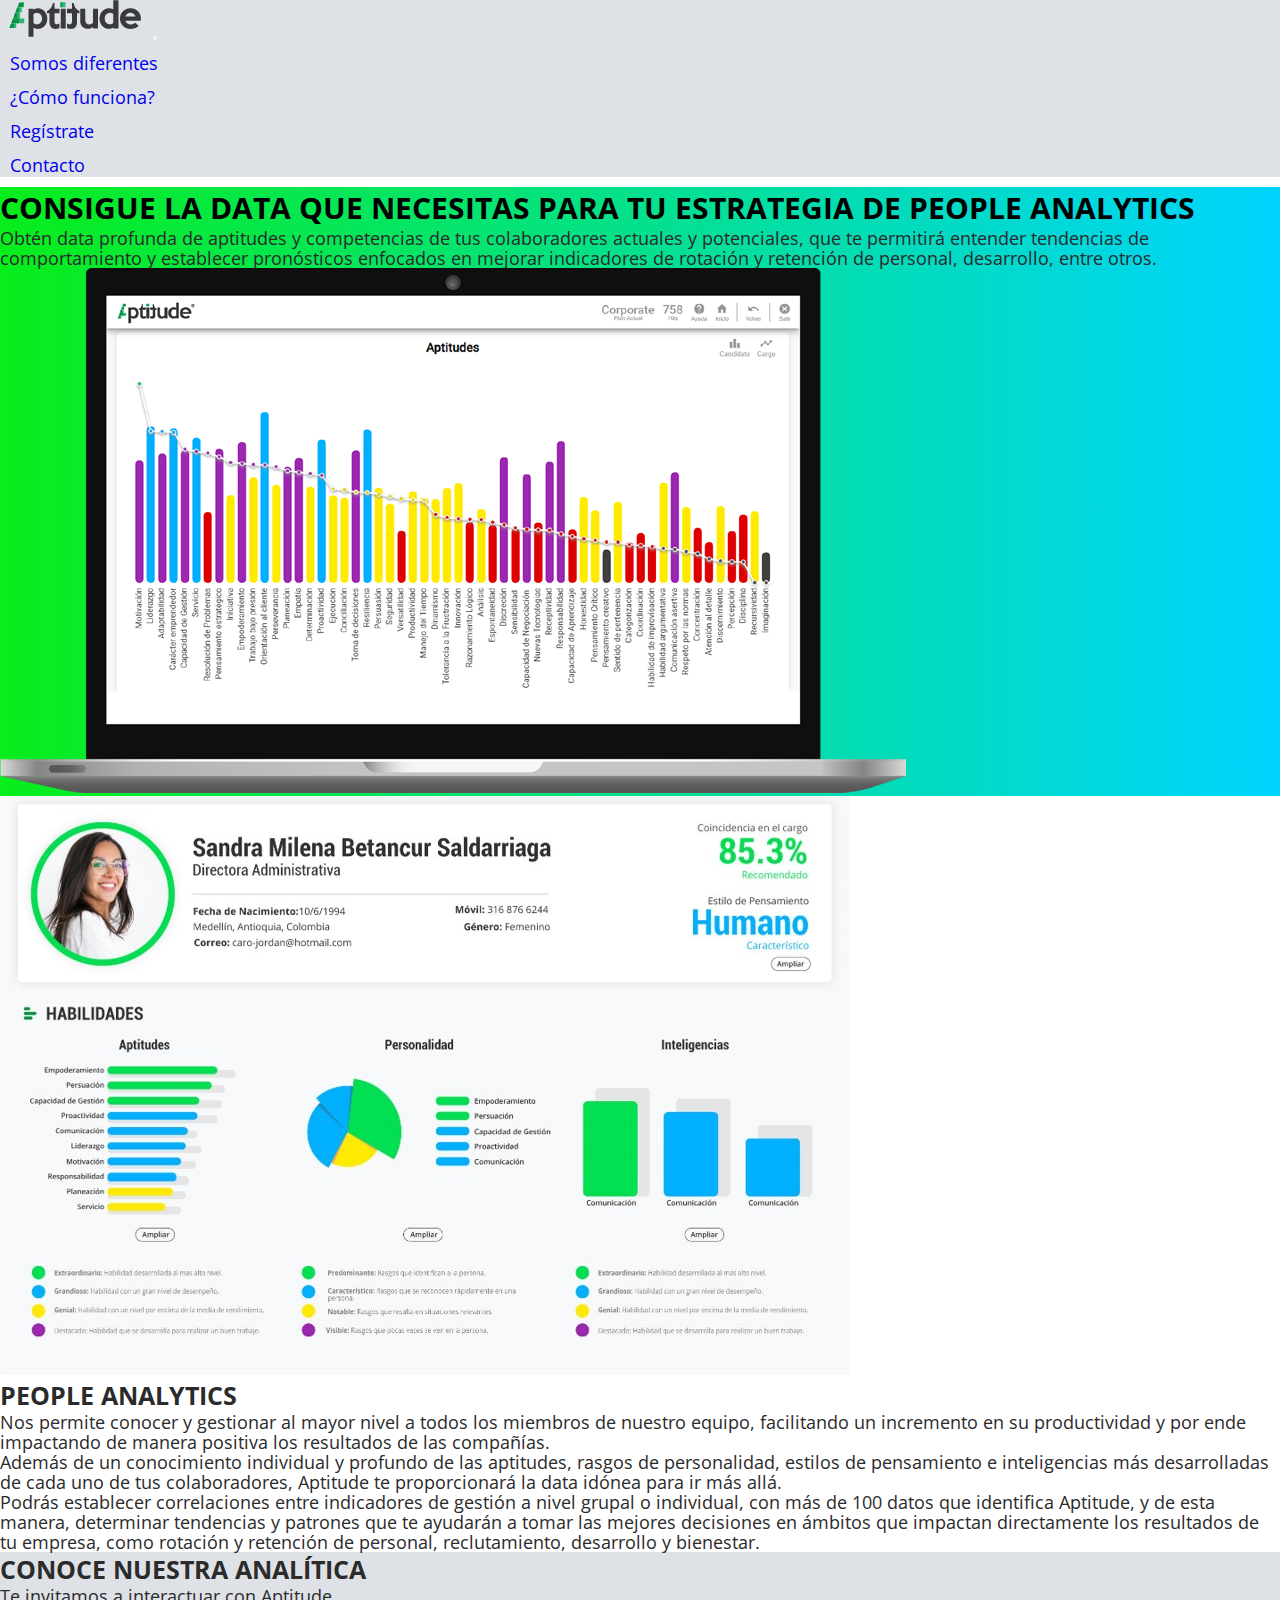
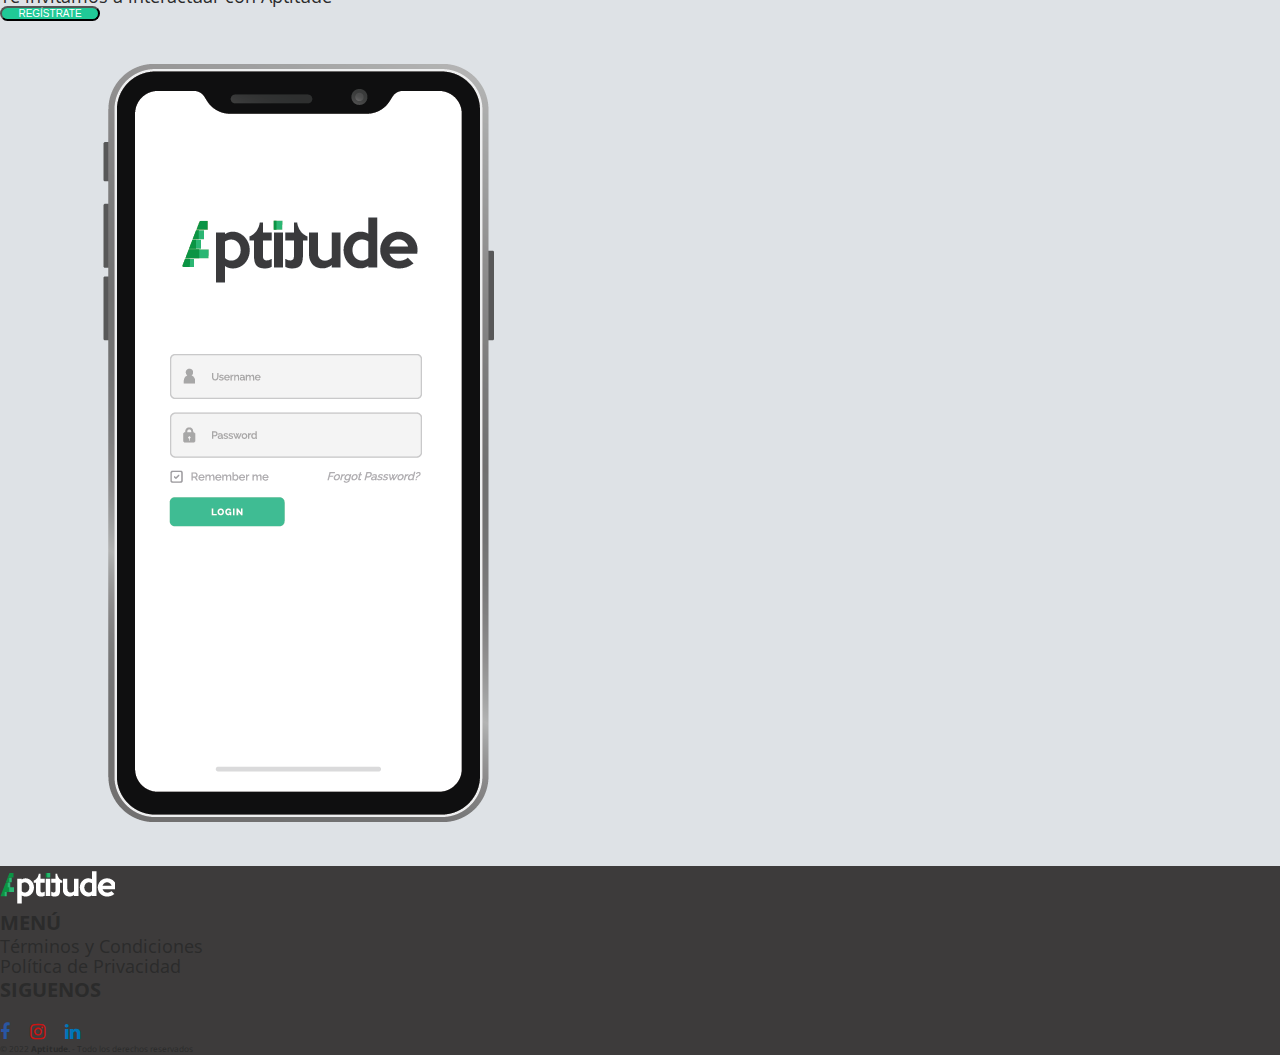
<file: index.html>
<!doctype html>
<html lang="en">
  <head>
    <!-- Required meta tags -->
    <meta charset="utf-8">
    <meta name="viewport" content="width=device-width, initial-scale=1">
    <meta name="description" content="Conoce el potencial, las habilidades y las personas a través de nuestra plataforma analítica. Te invitamos a interactuar con Aptitude, responde en 5 minutos y conoce tu potencial y el alcance de nuestra plataforma analítica.">
    <meta name="keywords" content="PEOPLE ANALYTICS, APTITUDES, INTELIGENCIAS, PERSONALIDAD, COMPETENCIAS, ESTILOS DE PENSAMIENTO, HUMANO, METODICO, LOGICO, INTELIGENCIA ARTIFICIAL">
    <meta name="author" content="hernandez juan carlos">
    <meta name="copyright" content="Aptitude">
    <link rel="shortcut icon" href="img/favicon.png" type="image/x-icon">
    <!-- Bootstrap CSS -->
    <link href="https://cdn.jsdelivr.net/npm/bootstrap@5.0.2/dist/css/bootstrap.min.css" rel="stylesheet" integrity="sha384-EVSTQN3/azprG1Anm3QDgpJLIm9Nao0Yz1ztcQTwFspd3yD65VohhpuuCOmLASjC" crossorigin="anonymous">
    <link rel="stylesheet" href="https://stackpath.bootstrapcdn.com/font-awesome/4.7.0/css/font-awesome.min.css">
    <!-- Mi CSS -->
    <link rel="stylesheet" href="css/main.css">

    <title>Aptitude data profunda para tu estrategia de People Analytics</title>
  </head>

  <body>
    <!-- Inicia Nav -->
    <nav class="navbar navbar-expand-lg navbar-light sticky-top bg-gray">
      <div class="container">
          <a class="navbar-brand" href="./index.html" id="transform">
              <img src="img/logoWebHeader.png" alt="Logo principal de la marca Aptitude en la barra de nevegación">
          </a>
          <button class="navbar-toggler" type="button" data-bs-toggle="collapse" data-bs-target="#navbarSupportedContent" aria-controls="navbarSupportedContent" aria-expanded="false" aria-label="Toggle navigation">
              <span class="navbar-toggler-icon"></span>
          </button>
          <div class="collapse navbar-collapse" id="navbarSupportedContent">
              <ul class="navbar-nav ms-auto mb-2 mb-lg-0">
                  <li class="nav-item" id="transform">
                      <a class="nav-link" id="link" aria-current="page" href="./somos-diferentes.html">Somos diferentes</a>
                  </li>
                  <li class="nav-item" id="transform">
                      <a class="nav-link" id="link"  href="./como-funciona.html">¿Cómo funciona?</a>
                  </li>
                  <li class="nav-item" id="transform">
                      <a class="nav-link" id="link"  href="./registrate.html">Regístrate</a>
                  </li>
                  <li class="nav-item" id="transform">
                      <a class="nav-link" id="link"  href="./contacto.html">Contacto</a>
                  </li>
              </ul>
         </div>
      </div>
  </nav>
  <!-- End Nav -->
  
  <!-- Inicia Header -->
  <header class="encabezado linear-gradient">
    <div class="container"> 
        <div class="row">
            <div class="col-md-12 col-lg-6 m-auto">
              <h1>Consigue la data que necesitas para tu estrategia de People Analytics</h1>
              <p>Obtén data profunda de aptitudes y competencias de tus colaboradores actuales y potenciales, que te permitirá entender tendencias de comportamiento y establecer pronósticos enfocados en mejorar indicadores de rotación y retención de personal, desarrollo, entre otros.</p>
            </div>
            <div class="col-md-12 col-lg-6 m-auto py-2">
                <img src="img/ibookComparativo01.png" class="d-block w-100" alt="Computador con la imagen las aptitudes versus un cargo especifico">
            </div>
        </div>
    </div> 
  </header>
  <!-- End Header -->

     <!-- Inicia Main -->
  <main class="p-0" id="cuerpo">
        <section class="container-fluid">
                <div class="card border border-white">
                    <div class="row">
                      <div class="col-md-12 col-lg-6 m-auto text-center" id="analytics">
                        <img src="img/analytics4.jpg" class="img-fluid" alt="Informe de analitica de Aptitude">
                      </div>
                      <div class="col-md-12 col-lg-6 m-auto">
                        <div class="card-body">
                          <h2 class="card-title">People Analytics</h2>
                          <p class="card-text">Nos permite conocer y gestionar al mayor nivel a todos los miembros de nuestro equipo, facilitando un incremento en su productividad y por ende impactando de manera positiva los resultados de las compañías.</p>
                          <p class="card-text">Además de un conocimiento individual y profundo de las aptitudes, rasgos de personalidad, estilos de pensamiento e inteligencias más desarrolladas de cada uno de tus colaboradores, Aptitude te proporcionará la data idónea para ir más allá.</p>
                          <p class="card-text">Podrás establecer correlaciones entre indicadores de gestión a nivel grupal o individual, con más de 100 datos que identifica Aptitude, y de esta manera, determinar tendencias y patrones que te ayudarán a tomar las mejores decisiones en ámbitos que impactan directamente los resultados de tu empresa, como rotación y retención de personal, reclutamiento, desarrollo y bienestar.</p>
                        </div>
                      </div>
                    </div>
                </div>
        </section>

        <section class="container-fluid">
            <div class="card border border-white bg-gray">
                <div class="row ">
                  <div class="col-md-12 col-lg-6 m-auto text-center">
                    <h2 class="card-title">Conoce Nuestra Analítica</h2>
                    <p class="card-text">Te invitamos a interactuar con Aptitude</p>
                    <a href="./registrate.html"><button type="button" class="btn btn-design btn-rounded">REGÍSTRATE</button></a>
                  </div>
                  <div class="col-md-12 col-lg-6 m-auto text-center">
                    <div class="card-body" id="mobile">
                      <img src="img/loginMobile.png" class="img-fluid" alt="Celular con el Login de Aptitude para usuarios">
                    </div>
                  </div>
                </div>
            </div>
        </section>
  </main>
     <!-- Ends Main -->

    <!-- Inicia Footer -->
    <footer class="bg-footer text-white py-3" id="pie">
      <div class="container">
          <div class="row align-items-center">
              <div class="col-md-12 col-lg-4 m-auto">
                <a href="#"><img src="img/logofooter.png" alt="Logo Aptitude footer"></a>
              </div>
              <div class="col-md-12 col-lg-4 m-auto" id="politicas">
                <h3 class="mb-3">Menú</h3>
                <div class="mb-2">
                    <p><a href="./error.html">Términos y Condiciones</a></p>
                </div>
                <div>
                    <p><a href="./error.html">Política de Privacidad</a></p>
                </div>
              </div>
              <div class="col-md-12 col-lg-4 m-auto">
                  <h3 class="mb-3">Siguenos</h3>
                  <div id="redes">
                      <div><a href= "https://www.facebook.com" target="_blank" class="fa fa-facebook red-facebook"></a></div>
                      <div><a href= "https://www.instagram.com" target="_blank" class="fa fa-instagram red-instagram"></a></div>
                      <div><a href="https://www.linkedin.com" target="_blank" class="fa fa-linkedin red-linkedin"></a></div>
                  </div>
              </div>
              <div class="col-12 text-md-center text-lg-end">
                  <small>&copy; 2022 <b>Aptitude.</b> - Todo los derechos reservados</small>
              </div>
          </div>
      </div>
    </footer>
    <!-- Ends Footer -->
    
    <!-- Option 1: Bootstrap Bundle with Popper -->
    <script src="https://cdn.jsdelivr.net/npm/bootstrap@5.0.2/dist/js/bootstrap.bundle.min.js" integrity="sha384-MrcW6ZMFYlzcLA8Nl+NtUVF0sA7MsXsP1UyJoMp4YLEuNSfAP+JcXn/tWtIaxVXM" crossorigin="anonymous"></script>

</body>
</html>
</file>
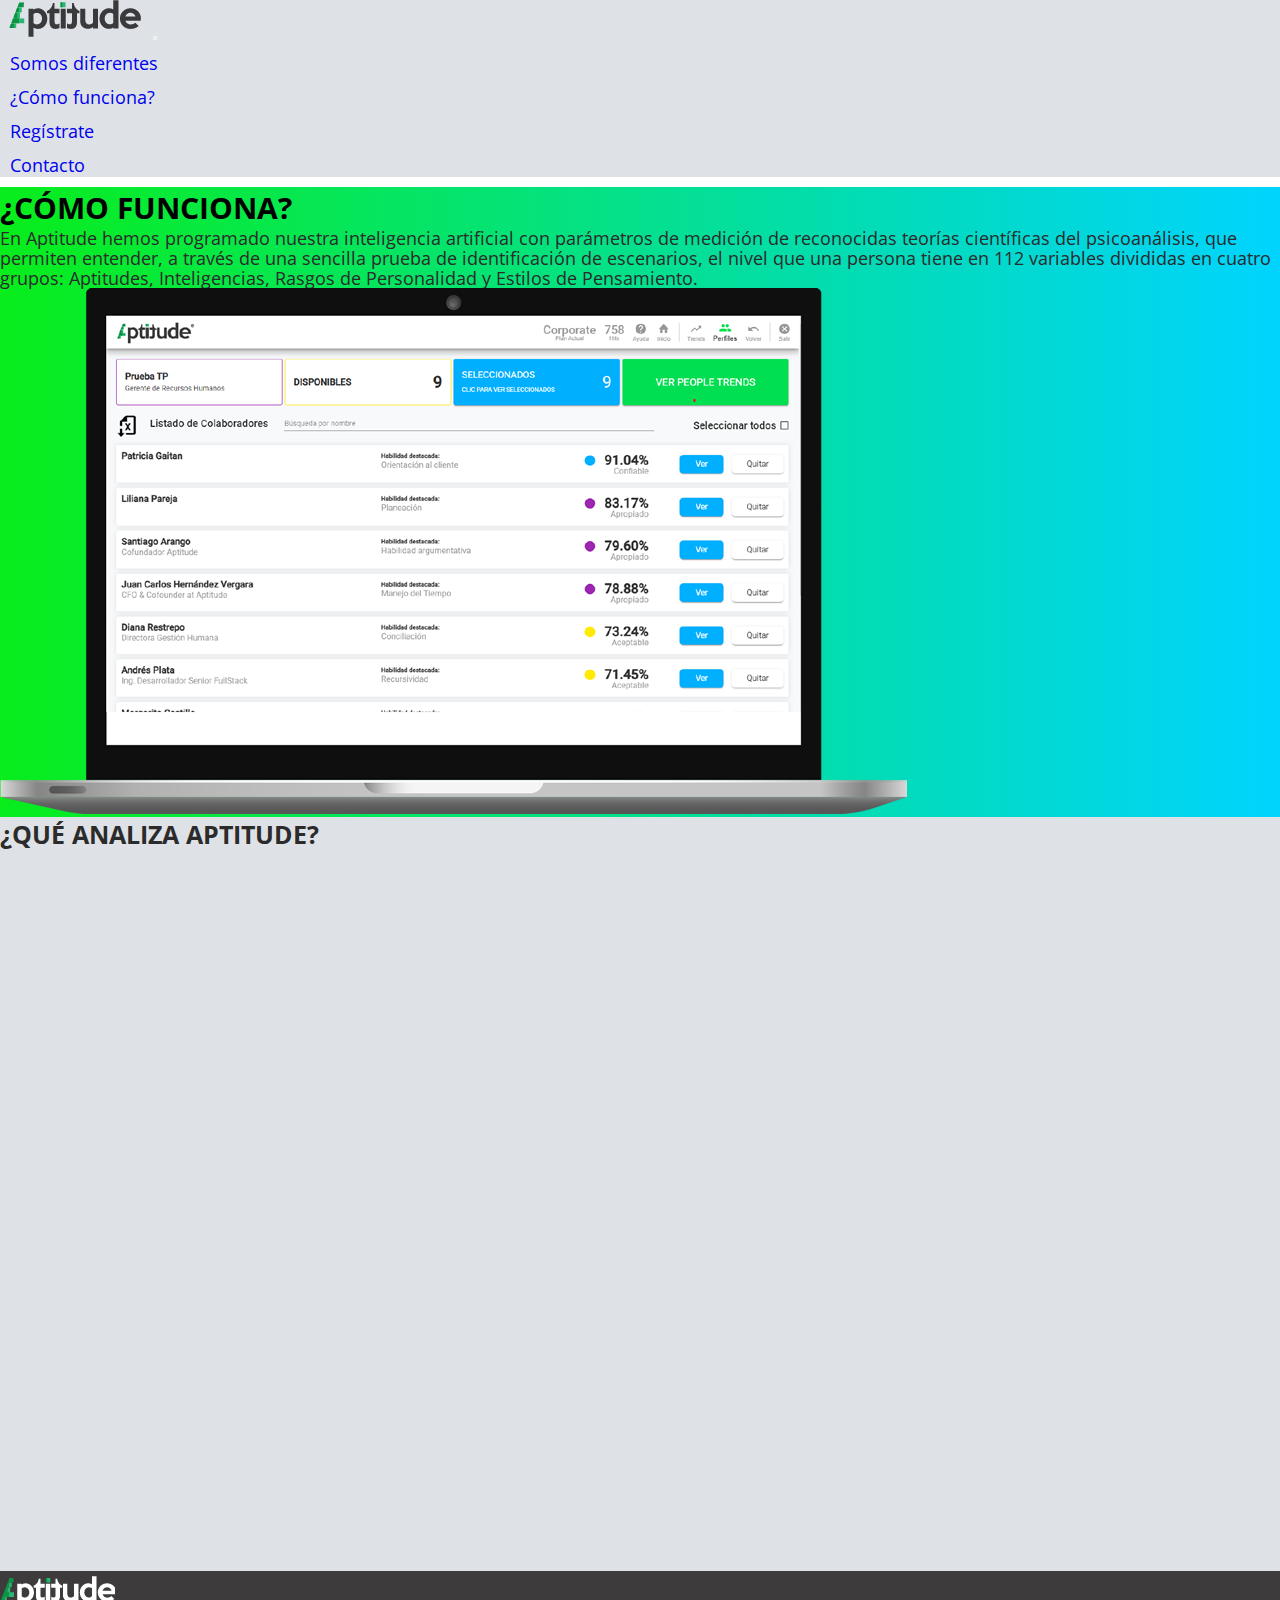
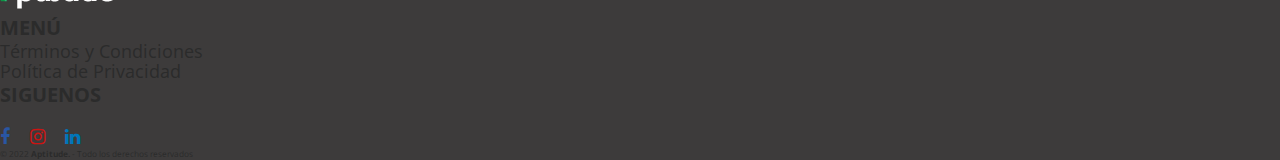
<file: como-funciona.html>
<!doctype html>
<html lang="en">
  <head>
    <!-- Required meta tags -->
    <meta charset="utf-8">
    <meta name="viewport" content="width=device-width, initial-scale=1">
    <meta name="description" content="Usando nuestra plataforma analítica podrás gestionar el talento en varios frentes. Análisis individual: Conoce aspectos destacados y a mejorar de las personas. Clonación de Perfiles: Crea parámetros de análisis a partir de indicadores de colaboradores de alto rendimiento. Selección Automática: Establece niveles de coincidencia entre cargos y personas. ">
    <meta name="keywords" content="PEOPLE ANALYTICS, APTITUDES, INTELIGENCIAS, PERSONALIDAD, COMPETENCIAS, ESTILOS DE PENSAMIENTO, HUMANO, METODICO, LOGICO, INTELIGENCIA ARTIFICIAL">
    <meta name="author" content="hernandez juan carlos">
    <meta name="copyright" content="Aptitude">
    <link rel="shortcut icon" href="img/favicon.png" type="image/x-icon">
    <!-- Bootstrap CSS -->
    <link href="https://cdn.jsdelivr.net/npm/bootstrap@5.0.2/dist/css/bootstrap.min.css" rel="stylesheet" integrity="sha384-EVSTQN3/azprG1Anm3QDgpJLIm9Nao0Yz1ztcQTwFspd3yD65VohhpuuCOmLASjC" crossorigin="anonymous">
    <link rel="stylesheet" href="https://stackpath.bootstrapcdn.com/font-awesome/4.7.0/css/font-awesome.min.css">
    <!-- Mi CSS -->
    <link rel="stylesheet" href="css/main.css">
    <title>Conoce el potencial de tus colaboradores mediante inteligencia artificial</title>
  </head>

<body>
     <!-- Inicia Nav -->
    <nav class="navbar navbar-expand-lg navbar-light sticky-top bg-gray">
        <div class="container">
            <a class="navbar-brand" href="./index.html" id="transform">
                <img src="img/logoWebHeader.png" alt="Logo principal de la marca Aptitude en la barra de nevegación">
            </a>
            <button class="navbar-toggler" type="button" data-bs-toggle="collapse" data-bs-target="#navbarSupportedContent" aria-controls="navbarSupportedContent" aria-expanded="false" aria-label="Toggle navigation">
                <span class="navbar-toggler-icon"></span>
            </button>
            <div class="collapse navbar-collapse" id="navbarSupportedContent">
                <ul class="navbar-nav ms-auto mb-2 mb-lg-0">
                    <li class="nav-item" id="transform">
                        <a class="nav-link" id="link" aria-current="page" href="./somos-diferentes.html">Somos diferentes</a>
                    </li>
                    <li class="nav-item" id="transform">
                        <a class="nav-link" id="link"  href="./como-funciona.html">¿Cómo funciona?</a>
                    </li>
                    <li class="nav-item" id="transform">
                        <a class="nav-link" id="link"  href="./registrate.html">Regístrate</a>
                    </li>
                    <li class="nav-item" id="transform">
                        <a class="nav-link" id="link"  href="./contacto.html">Contacto</a>
                    </li>
                </ul>
           </div>
        </div>
    </nav>
    <!-- Ends Nav -->
    <!-- Inicia Header -->
    <header class="encabezado linear-gradient">
        <div class="container"> 
            <div class="row">
                <div class="col-md-12 col-lg-6 m-auto">
                    <h1>¿Cómo funciona?</h1>
                    <p>En Aptitude hemos programado nuestra inteligencia artificial con parámetros de medición de reconocidas teorías científicas del psicoanálisis, que permiten entender, a través de una sencilla prueba de identificación de escenarios, el nivel que una persona tiene en 112 variables divididas en cuatro grupos: Aptitudes, Inteligencias, Rasgos de Personalidad y Estilos de Pensamiento.</p>
                </div>
                <div class="col-md-12 col-lg-6 m-auto py-2">
                    <img src="img/ibookComparativo02.png" class="d-block w-100" alt="Computador con la pantalla para adquirir candidatos que se registrarón en la plataforma">
                </div>
            </div>
        </div> 
    </header>
    <!-- Ends Header -->
    <!-- Inicia Main -->
    <main class="bg-gray py-4" id="cuerpo-2">
        <section class="container text-center">
            <h2>¿Qué analiza Aptitude?</h2>
            <div class="wrapper mt-5">
                <iframe src="https://www.youtube.com/embed/397cSiRJXEo" title="Aptitude plataforma analítica" frameborder="0" allow="accelerometer; autoplay; clipboard-write; encrypted-media; gyroscope; picture-in-picture" allowfullscreen></iframe>
            </div>
        </section>
    </main>
    <!-- ends Main -->
    <!-- Inicia Footer -->
    <footer class="bg-footer text-white py-3" id="pie">
        <div class="container">
            <div class="row">
                <div class="col-md-12 col-lg-4 m-auto">
                  <a href="#"><img src="img/logofooter.png" alt="Logo Aptitude footer"></a>
                </div>
                <div class="col-md-12 col-lg-4 m-auto" id="politicas">
                  <h3 class="mb-3">Menú</h3>
                  <div class="mb-2">
                      <p><a href="./error.html">Términos y Condiciones</a></p>
                  </div>
                  <div>
                      <p><a href="./error.html">Política de Privacidad</a></p>
                  </div>
                </div>
                <div class="col-md-12 col-lg-4 m-auto">
                    <h3 class="mb-3">Siguenos</h3>
                    <div id="redes">
                        <div><a href= "https://www.facebook.com" target="_blank" class="fa fa-facebook red-facebook"></a></div>
                        <div><a href= "https://www.instagram.com" target="_blank" class="fa fa-instagram red-instagram"></a></div>
                        <div><a href="https://www.linkedin.com" target="_blank" class="fa fa-linkedin red-linkedin"></a></div>
                    </div>
                </div>
                <div class="col-12 text-md-center text-lg-end">
                    <small>&copy; 2022 <b>Aptitude.</b> - Todo los derechos reservados</small>
                </div>
            </div>
        </div>
      </footer>
      <!-- Ends Footer -->

<!-- Option 1: Bootstrap Bundle with Popper -->
<script src="https://cdn.jsdelivr.net/npm/bootstrap@5.0.2/dist/js/bootstrap.bundle.min.js" integrity="sha384-MrcW6ZMFYlzcLA8Nl+NtUVF0sA7MsXsP1UyJoMp4YLEuNSfAP+JcXn/tWtIaxVXM" crossorigin="anonymous"></script>

</body>

</html>
</file>
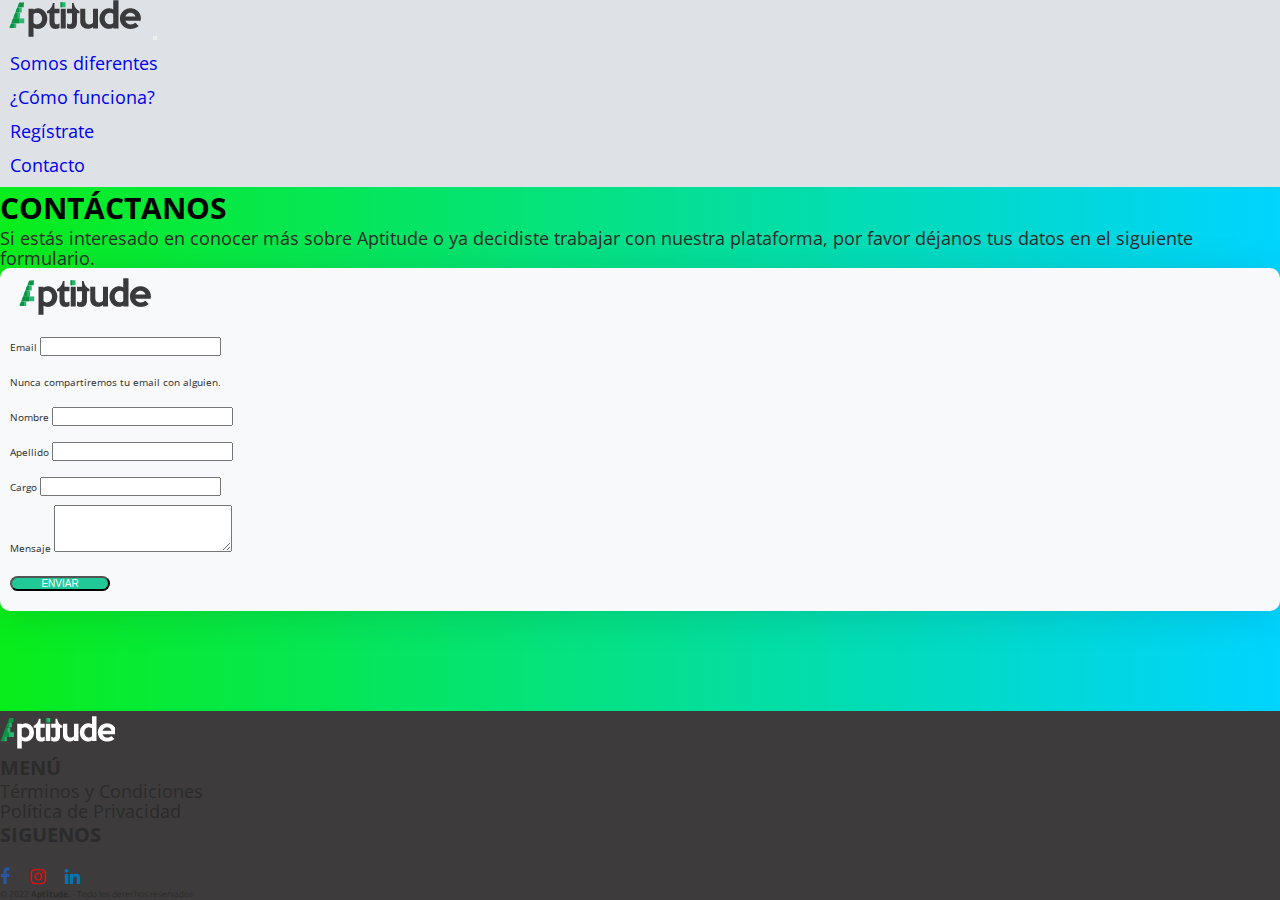
<file: contacto.html>
<!doctype html>
<html lang="en">
  <head>
    <!-- Required meta tags -->
    <meta charset="utf-8">
    <meta name="viewport" content="width=device-width, initial-scale=1">
    <meta name="description" content="Envíanos un mensaje para agendar una demo">
    <meta name="keywords" content="PEOPLE ANALYTICS, APTITUDES, INTELIGENCIAS, PERSONALIDAD, COMPETENCIAS, ESTILOS DE PENSAMIENTO, HUMANO, METODICO, LOGICO, INTELIGENCIA ARTIFICIAL">
    <meta name="author" content="Hernandez Juan arlos">
    <meta name="copyright" content="Aptitude">
    <link rel="shortcut icon" href="img/favicon.png" type="image/x-icon">
    <!-- Bootstrap CSS -->
    <link href="https://cdn.jsdelivr.net/npm/bootstrap@5.0.2/dist/css/bootstrap.min.css" rel="stylesheet" integrity="sha384-EVSTQN3/azprG1Anm3QDgpJLIm9Nao0Yz1ztcQTwFspd3yD65VohhpuuCOmLASjC" crossorigin="anonymous">
    <link rel="stylesheet" href="https://stackpath.bootstrapcdn.com/font-awesome/4.7.0/css/font-awesome.min.css">
    <!-- Mi CSS -->
    <link rel="stylesheet" href="css/main.css">

    <title>Contacto Aptitude</title>
  </head>
  
  <body id="contactPage">
    <!-- Inicia Nav -->
    <nav class="navbar navbar-expand-lg navbar-light sticky-top bg-gray">
            <div class="container">
              <a class="navbar-brand" href="./index.html" id="transform">
                <img src="img/logoWebHeader.png" alt="Logo principal de la marca Aptitude en la barra de nevegación">
              </a>
              <button class="navbar-toggler" type="button" data-bs-toggle="collapse" data-bs-target="#navbarSupportedContent" aria-controls="navbarSupportedContent" aria-expanded="false" aria-label="Toggle navigation">
                <span class="navbar-toggler-icon"></span>
              </button>
              <div class="collapse navbar-collapse" id="navbarSupportedContent">
                <ul class="navbar-nav ms-auto mb-2 mb-lg-0">
                  <li class="nav-item" id="transform">
                    <a class="nav-link" id="link" aria-current="page" href="./somos-diferentes.html">Somos diferentes</a>
                  </li>
                  <li class="nav-item" id="transform">
                    <a class="nav-link" id="link"  href="./como-funciona.html">¿Cómo funciona?</a>
                  </li>
                  <li class="nav-item" id="transform">
                    <a class="nav-link" id="link"  href="./registrate.html">Regístrate</a>
                  </li>
                  <li class="nav-item" id="transform">
                    <a class="nav-link" id="link"  href="./contacto.html">Contacto</a>
                  </li>
                </ul>
              </div>
            </div>
    </nav>
    <!-- Ends Nav -->

     <!-- Inicia Main -->
    <main class= "linear-gradient" id="contact">
        <!-- Inicia Container -->
      <div class="container">
            <!-- Inicia Row -->
        <div class="row">
            <article class="col-sm-12 col-md-6 col-lg-6 m-auto">
                <div class="mb-3">
                    <h1>Contáctanos</h1>
                </div>
                <div>
                    <p>Si estás interesado en conocer más sobre Aptitude o ya decidiste trabajar con nuestra plataforma, por favor déjanos tus datos en el siguiente formulario.</p>
                </div>
            </article>
            <article class="col-sm-12 col-md-6 col-lg-4 mt-4 mb-4" id="formContact">
                <form>
                    <div class="text-center py-1">
                        <img src="img/logoWebHeader.png" alt="Logo Aptitude">
                    </div>
                    <div class="mb-3">
                      <label for="exampleInputEmail1" class="form-label">Email</label>
                      <input type="email" class="form-control" id="exampleInputEmail1" aria-describedby="emailHelp">
                      <div id="emailHelp" class="form-text">Nunca compartiremos tu email con alguien.</div>
                    </div>
                    <div class="mb-3">
                      <label for="exampleInputNombre" class="form-label">Nombre</label>
                      <input type="text" class="form-control" id="exampleInputNombre">
                    </div>
                    <div class="mb-3">
                        <label for="exampleInputApellido" class="form-label">Apellido</label>
                        <input type="text" class="form-control" id="exampleInputApellido">
                    </div>
                    <div class="mb-3">
                        <label for="exampleInputCargo" class="form-label">Cargo</label>
                        <input type="text" class="form-control" id="exampleInputCargo">
                    </div>
                    <div class="mb-3">
                        <label for="exampleFormControlTextarea1" class="form-label">Mensaje</label>
                        <textarea class="form-control" id="exampleFormControlTextarea1" rows="3"></textarea>
                    </div>
                    <a href="./error.html"><button type="button" class="btn btn-design btn-rounded">ENVIAR</button></a>
                </form>
            </article>
        </div>
        <!-- Ends Row -->
      </div>
        <!-- Ends Container -->
    </main>
     <!-- Ends Main -->

    <!-- Inicia Footer -->
    <footer class="bg-footer text-white py-3" id="pie">
        <div class="container">
            <div class="row">
                <div class="col-md-12 col-lg-4 m-auto">
                  <a href="#"><img src="img/logofooter.png" alt="Logo Aptitude footer"></a>
                </div>
                <div class="col-md-12 col-lg-4 m-auto" id="politicas">
                  <h3 class="mb-3">Menú</h3>
                  <div class="mb-2">
                      <p><a href="./error.html">Términos y Condiciones</a></p>
                  </div>
                  <div>
                      <p><a href="./error.html">Política de Privacidad</a></p>
                  </div>
                </div>
                <div class="col-md-12 col-lg-4 m-auto">
                    <h3 class="mb-3">Siguenos</h3>
                    <div id="redes">
                        <div><a href= "https://www.facebook.com" target="_blank" class="fa fa-facebook red-facebook"></a></div>
                        <div class="ms-3"><a href= "https://www.instagram.com" target="_blank" class="fa fa-instagram red-instagram"></a></div>
                        <div class="ms-3"><a href="https://www.linkedin.com" target="_blank" class="fa fa-linkedin red-linkedin"></a></div>
                    </div>
                </div>
                <div class="col-12 text-md-center text-lg-end">
                    <small>&copy; 2022 <b>Aptitude.</b> - Todo los derechos reservados</small>
                </div>
            </div>
        </div>
      </footer>
      <!-- Ends Footer -->

     <!-- Option 1: Bootstrap Bundle with Popper -->
    <script src="https://cdn.jsdelivr.net/npm/bootstrap@5.0.2/dist/js/bootstrap.bundle.min.js" integrity="sha384-MrcW6ZMFYlzcLA8Nl+NtUVF0sA7MsXsP1UyJoMp4YLEuNSfAP+JcXn/tWtIaxVXM" crossorigin="anonymous"></script>
   
</body>

</html>
</file>
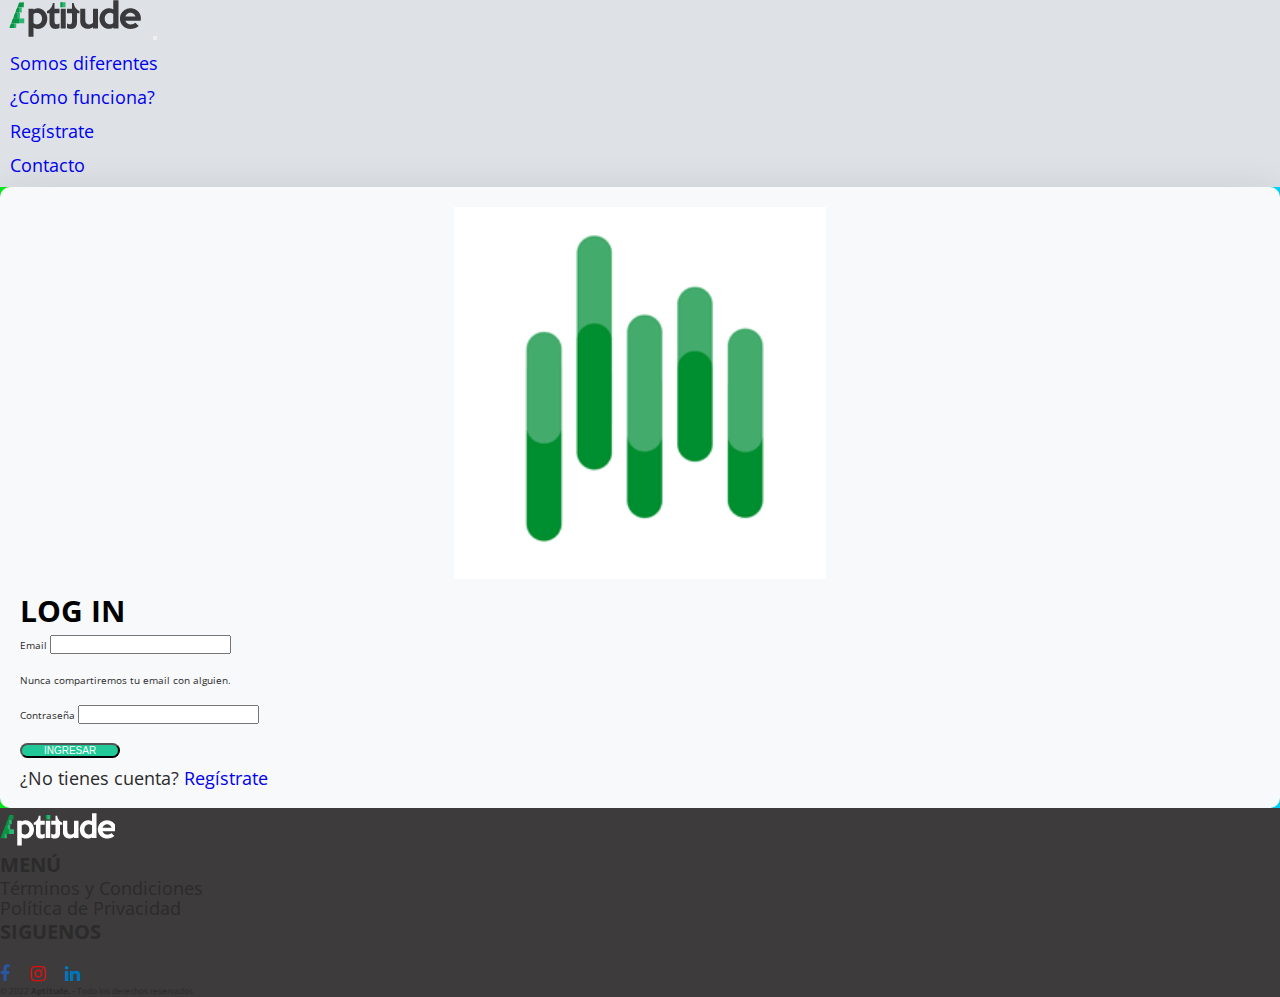
<file: loginvista.html>
<!doctype html>
<html lang="en">
  <head>
    <!-- Required meta tags -->
    <meta charset="utf-8">
    <meta name="viewport" content="width=device-width, initial-scale=1">
    <meta name="description" content="Inicia sesión y conoce tus talentos interactuando con April nuestra inteligicia artifical">
    <meta name="keywords" content="PEOPLE ANALYTICS, APTITUDES, INTELIGENCIAS, PERSONALIDAD, COMPETENCIAS, ESTILOS DE PENSAMIENTO, HUMANO, METODICO, LOGICO, INTELIGENCIA ARTIFICIAL">
    <meta name="author" content="hernandez juan carlos">
    <meta name="copyright" content="Aptitude">
    <link rel="shortcut icon" href="img/favicon.png" type="image/x-icon">
    <!-- Bootstrap CSS -->
    <link href="https://cdn.jsdelivr.net/npm/bootstrap@5.0.2/dist/css/bootstrap.min.css" rel="stylesheet" integrity="sha384-EVSTQN3/azprG1Anm3QDgpJLIm9Nao0Yz1ztcQTwFspd3yD65VohhpuuCOmLASjC" crossorigin="anonymous">
    <link rel="stylesheet" href="https://stackpath.bootstrapcdn.com/font-awesome/4.7.0/css/font-awesome.min.css">
    <!-- Mi CSS -->
    <link rel="stylesheet" href="css/main.css">

    <title>Inicia sesión y conoce a April</title>
  </head>
  
  <body id="logPage">
    <!-- Inicia Nav -->
    <nav class="navbar navbar-expand-lg navbar-light sticky-top bg-gray">
            <div class="container">
              <a class="navbar-brand" href="./index.html" id="transform">
                <img src="img/logoWebHeader.png" alt="Logo principal de la marca Aptitude en la barra de nevegación">
              </a>
              <button class="navbar-toggler" type="button" data-bs-toggle="collapse" data-bs-target="#navbarSupportedContent" aria-controls="navbarSupportedContent" aria-expanded="false" aria-label="Toggle navigation">
                <span class="navbar-toggler-icon"></span>
              </button>
              <div class="collapse navbar-collapse" id="navbarSupportedContent">
                <ul class="navbar-nav ms-auto mb-2 mb-lg-0">
                  <li class="nav-item" id="transform">
                    <a class="nav-link" id="link" aria-current="page" href="./somos-diferentes.html">Somos diferentes</a>
                  </li>
                  <li class="nav-item" id="transform">
                    <a class="nav-link" id="link"  href="./como-funciona.html">¿Cómo funciona?</a>
                  </li>
                  <li class="nav-item" id="transform">
                    <a class="nav-link" id="link"  href="./registrate.html">Regístrate</a>
                  </li>
                  <li class="nav-item" id="transform">
                    <a class="nav-link" id="link"  href="./contacto.html">Contacto</a>
                  </li>
                </ul>
              </div>
            </div>
    </nav>
    <!-- Ends Nav -->

     <!-- Inicia Main -->
     <main class= "container-fluid linear-gradient" id="pageLogin">
        <!-- Inicia Row -->
         <div class="row">
            <article class="col-sm-6 col-md-4 col-lg-3 m-auto mt-4 mb-4" id="formLogin">
                <form>
                    <div class="mb-3">
                      <figure><img src="./img/gif-white.gif" alt="imagen animada de April la inteligencia artificial de Aptitude"></figure>
                      <h1 class="text-center">Log In</h1>
                      <label for="exampleInputEmail1" class="form-label">Email</label>
                      <input type="email" class="form-control" id="exampleInputEmail1" aria-describedby="emailHelp">
                      <div id="emailHelp" class="form-text">Nunca compartiremos tu email con alguien.</div>
                    </div>
                    <div class="mb-3">
                        <label for="exampleInputPassword1" class="form-label">Contraseña</label>
                        <input type="password" class="form-control" id="exampleInputPassword1">
                    </div>
                    <a href="./error.html"><button type="button" class="btn btn-design btn-rounded mb-3">INGRESAR</button></a>
                    <p>¿No tienes cuenta?<a href="./registrate.html" class="link"> Regístrate </a></p>
                </form>
             </article>
        </div>
        <!-- Ends Row -->
    </main>
     <!-- Ends Main -->

     <!-- Inicia Footer -->
    <!-- Inicia Footer -->
    <footer class="bg-footer text-white py-3" id="pie">
      <div class="container">
          <div class="row">
              <div class="col-md-12 col-lg-4 m-auto">
                <a href="#"><img src="img/logofooter.png" alt="Logo Aptitude footer"></a>
              </div>
              <div class="col-md-12 col-lg-4 m-auto" id="politicas">
                <h3 class="mb-3">Menú</h3>
                <div class="mb-2">
                    <p><a href="./error.html">Términos y Condiciones</a></p>
                </div>
                <div>
                    <p><a href="./error.html">Política de Privacidad</a></p>
                </div>
              </div>
              <div class="col-md-12 col-lg-4 m-auto">
                  <h3 class="mb-3">Siguenos</h3>
                  <div  id="redes">
                      <div><a href= "https://www.facebook.com" target="_blank" class="fa fa-facebook red-facebook"></a></div>
                      <div ><a href= "https://www.instagram.com" target="_blank" class="fa fa-instagram red-instagram"></a></div>
                      <div><a href="https://www.linkedin.com" target="_blank" class="fa fa-linkedin red-linkedin"></a></div>
                  </div>
              </div>
              <div class="col-12 text-md-center text-lg-end">
                  <small>&copy; 2022 <b>Aptitude.</b> - Todo los derechos reservados</small>
              </div>
          </div>
      </div>
    </footer>
    <!-- Ends Footer -->

     <!-- Option 1: Bootstrap Bundle with Popper -->
    <script src="https://cdn.jsdelivr.net/npm/bootstrap@5.0.2/dist/js/bootstrap.bundle.min.js" integrity="sha384-MrcW6ZMFYlzcLA8Nl+NtUVF0sA7MsXsP1UyJoMp4YLEuNSfAP+JcXn/tWtIaxVXM" crossorigin="anonymous"></script>
   
</body>
</html>
</file>
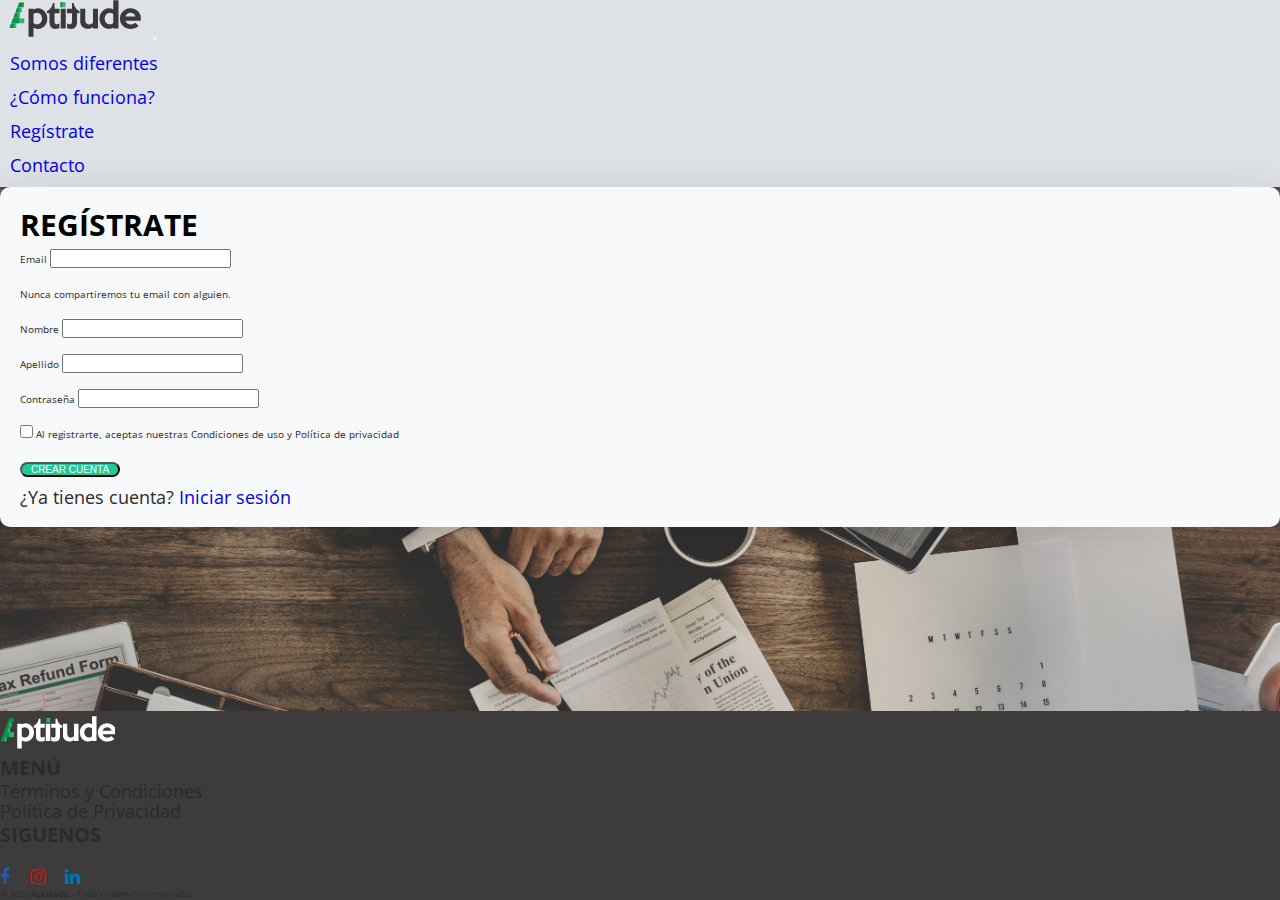
<file: registrate.html>
<!doctype html>
<html lang="en">
  <head>
    <!-- Required meta tags -->
    <meta charset="utf-8">
    <meta name="viewport" content="width=device-width, initial-scale=1">
    <meta name="description" content="Regístrate y conoce tus talentos interactuando con April nuestra inteligicia artifical">
    <meta name="keywords" content="PEOPLE ANALYTICS, APTITUDES, INTELIGENCIAS, PERSONALIDAD, COMPETENCIAS, ESTILOS DE PENSAMIENTO, HUMANO, METODICO, LOGICO, INTELIGENCIA ARTIFICIAL">
    <meta name="author" content="hernandez juan carlos">
    <meta name="copyright" content="Aptitude">
    <link rel="shortcut icon" href="img/favicon.png" type="image/x-icon">
    <!-- Bootstrap CSS -->
    <link href="https://cdn.jsdelivr.net/npm/bootstrap@5.0.2/dist/css/bootstrap.min.css" rel="stylesheet" integrity="sha384-EVSTQN3/azprG1Anm3QDgpJLIm9Nao0Yz1ztcQTwFspd3yD65VohhpuuCOmLASjC" crossorigin="anonymous">
    <link rel="stylesheet" href="https://stackpath.bootstrapcdn.com/font-awesome/4.7.0/css/font-awesome.min.css">
    <!-- Mi CSS -->
    <link rel="stylesheet" href="css/main.css">

    <title>Conoce tu potencial</title>
  </head>
  
  <body id="signPage">
    <!-- Inicia Nav -->
    <nav class="navbar navbar-expand-lg navbar-light sticky-top bg-gray">
            <div class="container">
              <a class="navbar-brand" href="./index.html" id="transform">
                <img src="img/logoWebHeader.png" alt="Logo principal de la marca Aptitude en la barra de nevegación">
              </a>
              <button class="navbar-toggler" type="button" data-bs-toggle="collapse" data-bs-target="#navbarSupportedContent" aria-controls="navbarSupportedContent" aria-expanded="false" aria-label="Toggle navigation">
                <span class="navbar-toggler-icon"></span>
              </button>
              <div class="collapse navbar-collapse" id="navbarSupportedContent">
                <ul class="navbar-nav ms-auto mb-2 mb-lg-0">
                  <li class="nav-item" id="transform">
                    <a class="nav-link" id="link" aria-current="page" href="./somos-diferentes.html">Somos diferentes</a>
                  </li>
                  <li class="nav-item" id="transform">
                    <a class="nav-link" id="link"  href="./como-funciona.html">¿Cómo funciona?</a>
                  </li>
                  <li class="nav-item" id="transform">
                    <a class="nav-link" id="link"  href="./registrate.html">Regístrate</a>
                  </li>
                  <li class="nav-item" id="transform">
                    <a class="nav-link" id="link"  href="./contacto.html">Contacto</a>
                  </li>
                </ul>
              </div>
            </div>
    </nav>
    <!-- Ends Nav -->

     <!-- Inicia Main -->
     <main class= "container-fluid" id="pageRegistro">
        <!-- Inicia Row -->
         <div class="row">
            <article class="col-sm-6 col-md-4 col-lg-3 m-auto mt-4 mb-4" id="formRegistro">
                <form>
                    <div class="mb-3">
                      <h1 class="text-center">Regístrate</h1>
                      <label for="exampleInputEmail1" class="form-label">Email</label>
                      <input type="email" class="form-control" id="exampleInputEmail1" aria-describedby="emailHelp">
                      <div id="emailHelp" class="form-text">Nunca compartiremos tu email con alguien.</div>
                    </div>
                    <div class="mb-3">
                      <label for="exampleInputNombre" class="form-label">Nombre</label>
                      <input type="text" class="form-control" id="exampleInputNombre">
                    </div>
                    <div class="mb-3">
                        <label for="exampleInputApellido" class="form-label">Apellido</label>
                        <input type="text" class="form-control" id="exampleInputApellido">
                    </div>
                    <div class="mb-3">
                        <label for="exampleInputPassword1" class="form-label">Contraseña</label>
                        <input type="password" class="form-control" id="exampleInputPassword1">
                    </div>
                    <div class="mb-3 form-check">
                      <input type="checkbox" class="form-check-input" id="exampleCheck1">
                      <label class="form-check-label" for="exampleCheck1">Al registrarte, aceptas nuestras Condiciones de uso y Política de privacidad</label>
                    </div>
                    <a href="./error.html"><button type="button" class="btn btn-design btn-rounded mb-3">CREAR CUENTA</button></a>
                    <p>¿Ya tienes cuenta?<a href="./loginvista.html" class="link"> Iniciar sesión </a></p>
                </form>
             </article>
        </div>
        <!-- Ends Row -->
    </main>
     <!-- Ends Main -->

     <!-- Inicia Footer -->
    <!-- Inicia Footer -->
    <footer class="bg-footer text-white py-3" id="pie">
      <div class="container">
          <div class="row">
              <div class="col-md-12 col-lg-4 m-auto">
                <a href="#"><img src="img/logofooter.png" alt="Logo Aptitude footer"></a>
              </div>
              <div class="col-md-12 col-lg-4 m-auto" id="politicas">
                <h3 class="mb-3">Menú</h3>
                <div class="mb-2">
                    <p><a href="./error.html">Términos y Condiciones</a></p>
                </div>
                <div>
                    <p><a href="./error.html">Política de Privacidad</a></p>
                </div>
              </div>
              <div class="col-md-12 col-lg-4 m-auto">
                  <h3 class="mb-3">Siguenos</h3>
                  <div  id="redes">
                      <div><a href= "https://www.facebook.com" target="_blank" class="fa fa-facebook red-facebook"></a></div>
                      <div ><a href= "https://www.instagram.com" target="_blank" class="fa fa-instagram red-instagram"></a></div>
                      <div><a href="https://www.linkedin.com" target="_blank" class="fa fa-linkedin red-linkedin"></a></div>
                  </div>
              </div>
              <div class="col-12 text-md-center text-lg-end">
                  <small>&copy; 2022 <b>Aptitude.</b> - Todo los derechos reservados</small>
              </div>
          </div>
      </div>
    </footer>
    <!-- Ends Footer -->

     <!-- Option 1: Bootstrap Bundle with Popper -->
    <script src="https://cdn.jsdelivr.net/npm/bootstrap@5.0.2/dist/js/bootstrap.bundle.min.js" integrity="sha384-MrcW6ZMFYlzcLA8Nl+NtUVF0sA7MsXsP1UyJoMp4YLEuNSfAP+JcXn/tWtIaxVXM" crossorigin="anonymous"></script>
   
</body>
</html>
</file>
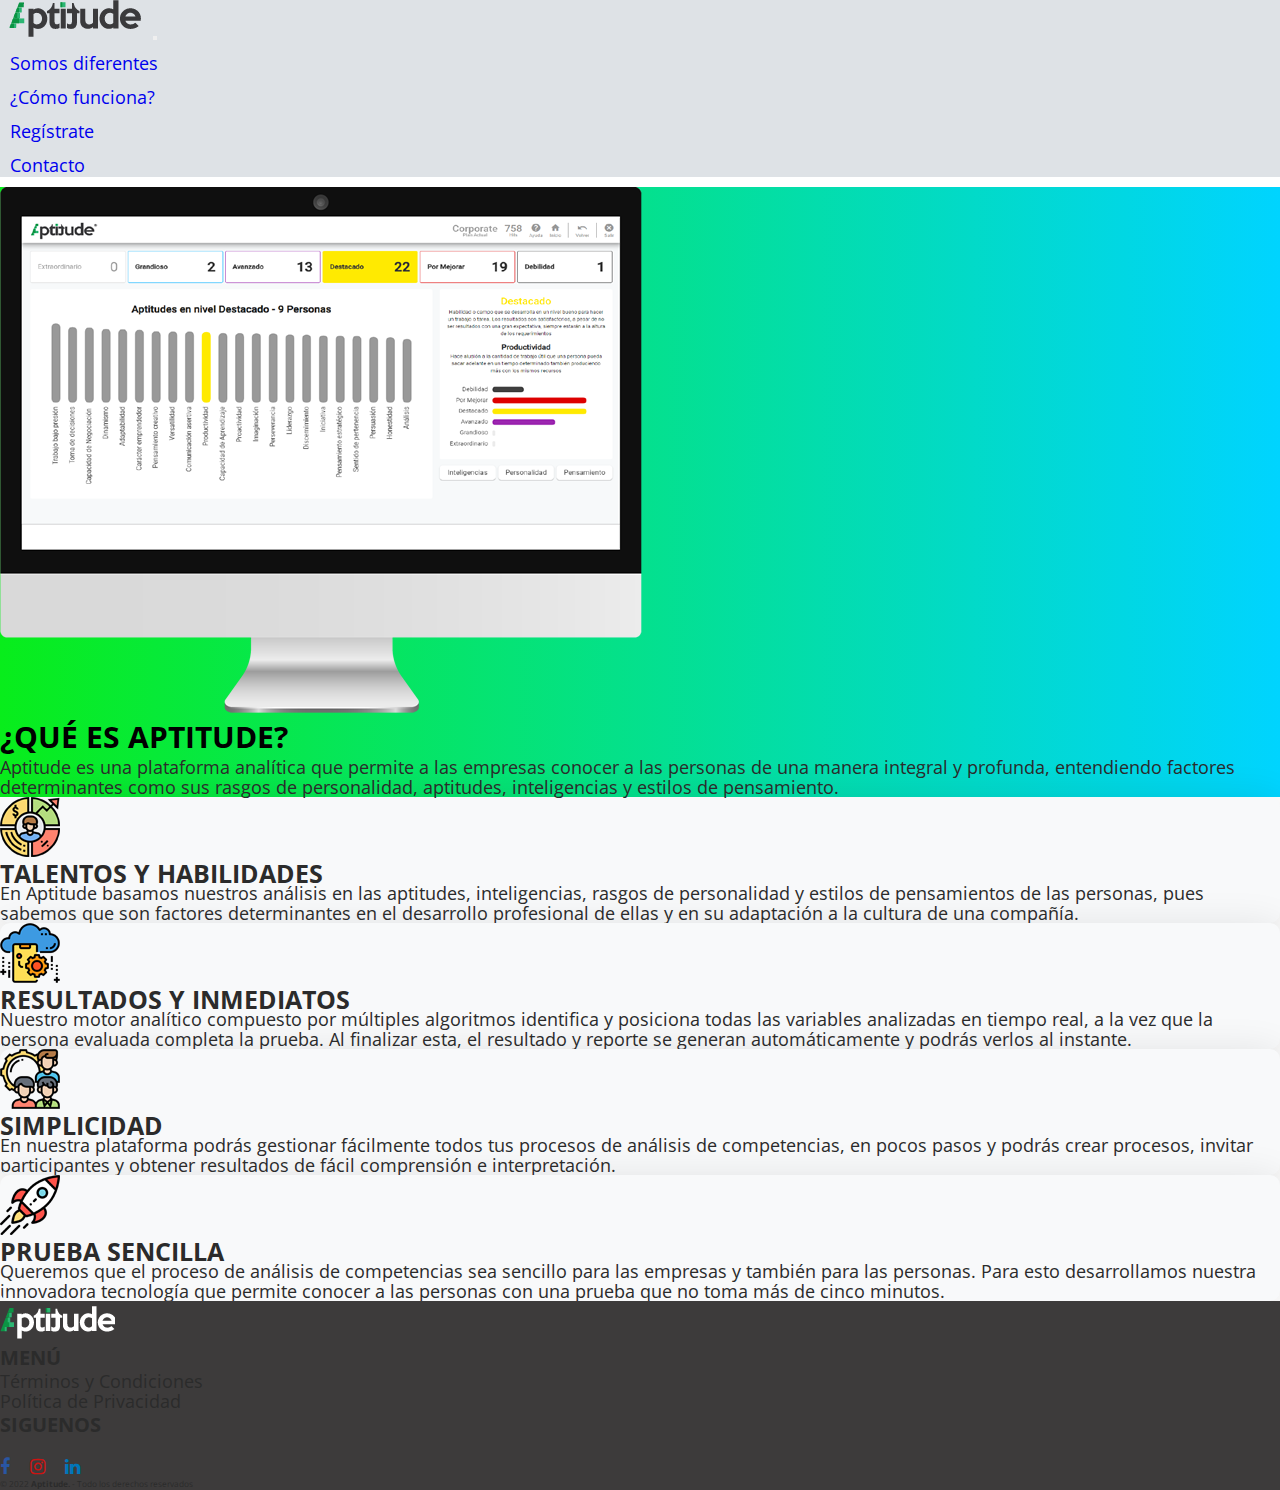
<file: somos-diferentes.html>
<!doctype html>
<html lang="en">
  <head>
    <!-- Required meta tags -->
    <meta charset="utf-8">
    <meta name="viewport" content="width=device-width, initial-scale=1">
    <meta name="description" content="Aptitude la plataforma analítica que permite conocer a las personas de una manera integral, y te permite gestionar fácilmente todos tus procesos de análisis de competencias, en pocos pasos y podrás crear procesos, invitar participantes y obtener resultados de fácil comprensión e interpretación.">
    <meta name="keywords" content="PEOPLE ANALYTICS, APTITUDES, INTELIGENCIAS, PERSONALIDAD, COMPETENCIAS, ESTILOS DE PENSAMIENTO, HUMANO, METODICO, LOGICO, INTELIGENCIA ARTIFICIAL, TALENTOS, HABILIDADES">
    <meta name="author" content="hernandez juan carlos">
    <meta name="copyright" content="Aptitude">
    <link rel="shortcut icon" href="img/favicon.png" type="image/x-icon">
    <!-- Bootstrap CSS -->
    <link href="https://cdn.jsdelivr.net/npm/bootstrap@5.0.2/dist/css/bootstrap.min.css" rel="stylesheet" integrity="sha384-EVSTQN3/azprG1Anm3QDgpJLIm9Nao0Yz1ztcQTwFspd3yD65VohhpuuCOmLASjC" crossorigin="anonymous">
    <link rel="stylesheet" href="https://stackpath.bootstrapcdn.com/font-awesome/4.7.0/css/font-awesome.min.css">
    <!-- Mi CSS -->
    <link rel="stylesheet" href="css/main.css">

    <title>Selección de Personal de manera sencilla</title>
  </head>


<body>
<!-- Inicia Nav -->
<nav class="navbar navbar-expand-lg navbar-light sticky-top bg-gray">
    <div class="container">
      <a class="navbar-brand" href="./index.html" id="transform">
        <img src="img/logoWebHeader.png" alt="Logo principal de la marca Aptitude en la barra de nevegación">
      </a>
      <button class="navbar-toggler" type="button" data-bs-toggle="collapse" data-bs-target="#navbarSupportedContent" aria-controls="navbarSupportedContent" aria-expanded="false" aria-label="Toggle navigation">
        <span class="navbar-toggler-icon"></span>
      </button>
      <div class="collapse navbar-collapse" id="navbarSupportedContent">
        <ul class="navbar-nav ms-auto mb-2 mb-lg-0">
          <li class="nav-item" id="transform">
            <a class="nav-link" id="link" aria-current="page" href="./somos-diferentes.html">Somos diferentes</a>
          </li>
          <li class="nav-item" id="transform">
            <a class="nav-link" id="link"  href="./como-funciona.html">¿Cómo funciona?</a>
          </li>
          <li class="nav-item" id="transform">
            <a class="nav-link" id="link"  href="./registrate.html">Regístrate</a>
          </li>
          <li class="nav-item" id="transform">
            <a class="nav-link" id="link"  href="./contacto.html">Contacto</a>
          </li>
        </ul>
      </div>
    </div>
  </nav>
<!-- Ends Nav -->

<!-- Inicia Header -->
    <header class="encabezado linear-gradient">
       <div class="container"> 
            <div class="row">
                <div class="col-md-8 col-lg-6 m-auto py-2">
                    <img src="img/iMacAnalytics.png" class="d-block w-100" alt="iMac con la pantalla de analytics de Aptitude">
                </div>
                <div class="col-md-12 col-lg-6 m-auto">
                    <h1>¿Qué es Aptitude?</h1>
                    <p>Aptitude es una plataforma analítica que permite a las empresas conocer a las personas de una manera integral y profunda, entendiendo factores determinantes como sus rasgos de personalidad, aptitudes, inteligencias y estilos de pensamiento.</p>
                </div>
            </div>
        </div> 
    </header>
 <!-- End Header -->

 <!-- Inicia Main -->
    <main class="py-4">
       <section class="container">
            <div class="row">
                <div class="col-sm-12 col-lg-6 py-1">
                    <div class="card" id="caja">
                        <div class="col-1 mx-auto mt-2">
                            <img src="img/talentosHabilidades.png" class="card-img-top" alt="Talentos y Habilidades">
                        </div>
                        <div class="card-body text-center">
                            <h2 class="card-title">Talentos y Habilidades</h2>
                            <p class="card-text">En Aptitude basamos nuestros análisis en las aptitudes, inteligencias, rasgos de personalidad y estilos de pensamientos de las personas, pues sabemos que son factores determinantes en el desarrollo profesional de ellas y en su adaptación a la cultura de una compañía.</p>
                        </div>
                    </div>
                </div>    
                <div class="col-sm-12 col-lg-6 py-1">
                    <div class="card" id="caja">
                        <div class="col-1 mx-auto mt-2">
                            <img src="img/resultadosImediatos.png" class="card-img-top" alt="Resultados Inmediatos">
                         </div>
                         <div class="card-body text-center">
                            <h2 class="card-title">Resultados y Inmediatos</h2>
                            <p class="card-text">Nuestro motor analítico compuesto por múltiples algoritmos identifica y posiciona todas las variables analizadas en tiempo real, a la vez que la persona evaluada completa la prueba. Al finalizar esta, el resultado y reporte se generan automáticamente y podrás verlos al instante.</p>  
                        </div>
                    </div>
                </div>
            </div>
            <div class="row py-2">
                <div class="col-sm-12 col-lg-6">
                    <div class="card" id="caja">
                        <div class="col-1 mx-auto mt-2">
                            <img src="img/simplicidad.png" class="card-img-top" alt="Simplicidad">
                        </div>
                        <div class="card-body text-center">
                            <h2 class="card-title">Simplicidad</h2>
                            <p class="card-text">En nuestra plataforma podrás gestionar fácilmente todos tus procesos de análisis de competencias, en pocos pasos y podrás crear procesos, invitar participantes y obtener resultados de fácil comprensión e interpretación.</p>
                        </div>
                    </div>
                </div>
                <div class="col-sm-12 col-lg-6 py-1">
                    <div class="card" id="caja">
                        <div class="col-1 mx-auto mt-2">
                            <img src="img/pruebaSencilla.png" class="card-img-top" alt="Prueba Sencilla">
                         </div>
                         <div class="card-body text-center">
                            <h2 class="card-title">Prueba Sencilla</h2>
                            <p class="card-text">Queremos que el proceso de análisis de competencias sea sencillo para las empresas y también para las personas. Para esto desarrollamos nuestra innovadora tecnología que permite conocer a las personas con una prueba que no toma más de cinco minutos.</p> 
                        </div>
                    </div>
                </div>
            </div>
        </section>
    </main>

 <!-- Ends Main -->
    <!-- Inicia Footer -->
    <footer class="bg-footer text-white py-3" id="pie">
        <div class="container">
            <div class="row">
                <div class="col-md-12 col-lg-4 m-auto">
                  <a href="#"><img src="img/logofooter.png" alt="Logo Aptitude footer"></a>
                </div>
                <div class="col-md-12 col-lg-4 m-auto" id="politicas">
                  <h3 class="mb-3">Menú</h3>
                  <div class="mb-2">
                      <p><a href="./error.html">Términos y Condiciones</a></p>
                  </div>
                  <div>
                      <p><a href="./error.html">Política de Privacidad</a></p>
                  </div>
                </div>
                <div class="col-md-12 col-lg-4 m-auto">
                    <h3 class="mb-3">Siguenos</h3>
                    <div id="redes">
                        <div><a href= "https://www.facebook.com" target="_blank" class="fa fa-facebook red-facebook"></a></div>
                        <div><a href= "https://www.instagram.com" target="_blank" class="fa fa-instagram red-instagram"></a></div>
                        <div><a href="https://www.linkedin.com" target="_blank" class="fa fa-linkedin red-linkedin"></a></div>
                    </div>
                </div>
                <div class="col-12 text-md-center text-lg-end">
                    <small>&copy; 2022 <b>Aptitude.</b> - Todo los derechos reservados</small>
                </div>
            </div>
        </div>
      </footer>
      <!-- Ends Footer -->

<!-- Option 1: Bootstrap Bundle with Popper -->
<script src="https://cdn.jsdelivr.net/npm/bootstrap@5.0.2/dist/js/bootstrap.bundle.min.js" integrity="sha384-MrcW6ZMFYlzcLA8Nl+NtUVF0sA7MsXsP1UyJoMp4YLEuNSfAP+JcXn/tWtIaxVXM" crossorigin="anonymous"></script>
</body>
</html>
</file>
<file: css/main.css>
@import url("https://fonts.googleapis.com/css2?family=Open+Sans:wght@300&family=Roboto:wght@100&display=swap");
*::after,
*::before,
* {
  padding: 0;
  margin: 0;
  box-sizing: border-box;
}

html {
  font-size: 62.5%;
  font-family: "Open Sans", sans-serif;
}

body {
  color: #2B2B2B;
}

ul {
  list-style: none;
}

a {
  text-decoration: none;
}

h1 {
  font-size: 3rem;
  color: black;
}

h1, h2, h3 {
  text-transform: uppercase;
}

h2 {
  font-size: 2.5rem;
}

h3 {
  font-size: 2rem;
}

p {
  font-size: 1.8rem;
  line-height: 2rem;
}

.linear-gradient {
  background: rgb(2, 0, 36);
  background: linear-gradient(90deg, rgb(2, 0, 36) 0%, rgb(8, 237, 27) 0%, rgb(0, 212, 255) 100%);
}

.bg-gray {
  background-color: #dee2e6;
}

.bg-footer {
  background-color: rgb(61, 59, 59);
}

#transform:hover {
  transform: translate(-10px, 10px);
}

.btn-design, .btn-rounded {
  width: 10rem;
  background-color: #20c997;
  color: white;
  font-size: 1rem;
}
.btn-design:hover, .btn-rounded:hover {
  background-color: aqua;
}

.btn-rounded {
  border-radius: 1rem;
}

.red-instagram {
  color: #ce1312;
}

.red-facebook {
  color: #2956a3;
}

.red-linkedin {
  color: #0076b8;
}

.nav-item {
  font-size: 1.8rem;
  margin: 1rem;
}

#link:hover {
  color: #20c997;
}

#caja {
  overflow-y: hidden;
  overflow-x: hidden;
  border-radius: 1rem;
  line-height: 2rem;
  box-shadow: 0 5px 40px rgba(0, 0, 0, 0.1098039216);
  background-color: rgb(248, 249, 250);
}
#caja:hover {
  background-color: #20c997;
}

.wrapper {
  position: relative;
  overflow: hidden;
  padding-top: 56.25%;
}
.wrapper iframe {
  position: absolute;
  top: 0;
  left: 0;
  width: 100%;
  height: 100%;
}

#signPage {
  display: grid;
  min-height: 100vh;
  grid-template-rows: auto 1fr auto;
}

#pageRegistro {
  background-image: url(../img/bgRegistro-min.jpg);
  background-size: cover;
}

#formRegistro form {
  box-shadow: 0 5px 40px rgba(0, 0, 0, 0.1098039216);
  background-color: rgb(248, 249, 250);
  border-radius: 1rem;
  padding: 2rem;
  justify-content: center;
  align-items: center;
  line-height: 3.5rem;
  margin: auto;
}
#formRegistro form input:hover {
  border-color: aqua;
}

#contactPage {
  display: grid;
  min-height: 100vh;
  grid-template-rows: auto 1fr auto;
}

#formContact form {
  box-shadow: 0 5px 40px rgba(0, 0, 0, 0.1098039216);
  background-color: rgb(248, 249, 250);
  border-radius: 1rem;
  padding: 1rem;
  justify-content: center;
  align-items: center;
  line-height: 3.5rem;
  margin: auto;
}
#formContact form input:hover {
  border-color: aqua;
}
#formContact form textarea:hover {
  border-color: aqua;
}

#logPage {
  display: grid;
  min-height: 100vh;
  grid-template-rows: auto 1fr auto;
}

#formLogin form {
  box-shadow: 0 5px 40px rgba(0, 0, 0, 0.1098039216);
  background-color: rgb(248, 249, 250);
  border-radius: 1rem;
  padding: 2rem;
  justify-content: center;
  align-items: center;
  line-height: 3.5rem;
  margin: auto;
}
#formLogin form input:hover {
  border-color: aqua;
}
#formLogin form figure {
  align-items: center;
  text-align: center;
}
#formLogin form figure img {
  width: 30%;
}

#page_404 h1 {
  font-size: 10rem;
}
#page_404 button {
  font-size: 1.8rem;
}

#politicas a {
  color: var(--primary-2);
  text-decoration: none;
}
#politicas a:hover {
  color: #20c997;
}

#redes {
  display: flex;
  flex-direction: row;
  justify-content: start;
  align-items: center;
  gap: 2rem;
}
#redes a {
  font-size: 1.8rem;
  text-decoration: none;
  margin-top: 2rem;
  transition: all 0.4s ease-in-out;
}
#redes a:hover {
  transform: scale(1.2);
  color: aqua;
}

@media (max-width: 992px) {
  .encabezado h1 {
    text-align: center;
    margin-top: 2rem;
  }
  .encabezado P {
    text-align: center;
    margin-top: 2rem;
  }
  .encabezado img {
    vertical-align: middle;
    margin-top: 2rem;
  }
  #cuerpo h2 {
    text-align: center;
    margin-top: 2rem;
  }
  #cuerpo #analytics {
    width: 80%;
  }
  #cuerpo #mobile {
    margin: auto;
    width: 50%;
  }
  #pie {
    text-align: center;
    line-height: 2rem;
  }
  #pie #redes {
    justify-content: center;
  }
}
@media (max-width: 768px) {
  #contact h1 {
    text-align: center;
    margin-top: 2rem;
  }
  #contact P {
    text-align: center;
    margin-top: 2rem;
  }
}
</file>
